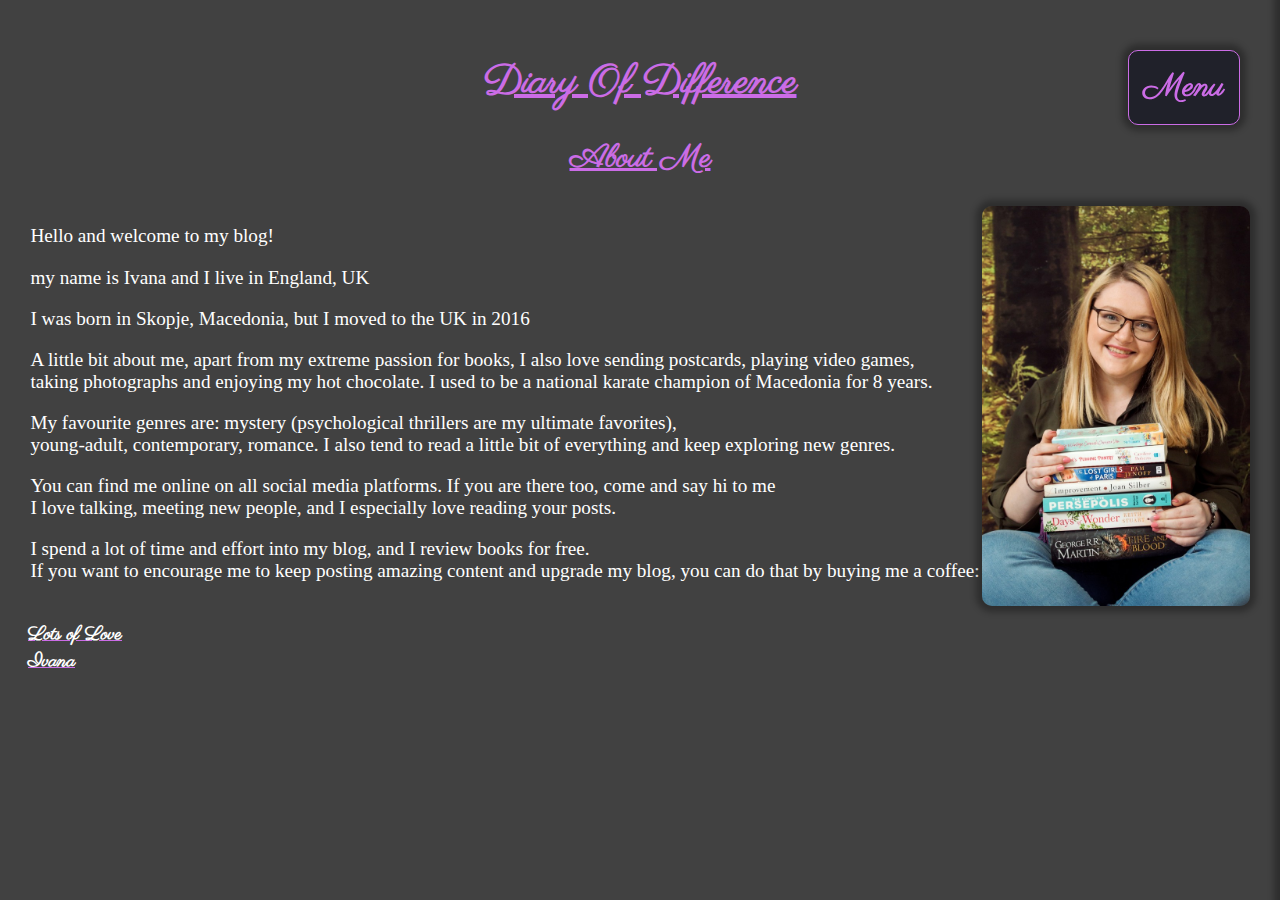
<file: pages/aboutme.html>
<!DOCTYPE html>
<html lang="en">
<head>
    <meta charset="UTF-8">
    <meta http-equiv="X-UA-Compatible" content="IE=edge">
    <meta name="viewport" content="width=device-width, initial-scale=1.0">
    <link rel="stylesheet" type="text/css" href="pagestyles.css">
    <script type="text/javascript" src="../main.js"></script>
    <title>DiaryOfDifference</title>
</head>
<header>
    <div id="mySidenav" class="sidenav">
        <a href="javascript:void(0)" class="closebtn" onclick="closeNav()">&times;</a>
        <a href="../index.html">Home - <img src="../photos/Home.png" alt="img" style="max-width: 20px; max-height: 20px;"></img> </a>
        <a href="aboutme.html">About Me - <img src="../photos/femaleicon.png" alt="img" style="max-width: 20px; max-height: 20px;"></img></a>
        <a href="#">Book Review Policy - <img src="../photos/policy.png" alt="img" style="max-width: 20px; max-height: 20px;"></a>
        <a href="#">Book Reviews - <img src="../photos/book.png" alt="img" style="max-width: 20px; max-height: 20px;"></a>
        <a href="#">Book Tags -  <img src="../photos/tags.png" alt="img" style="max-width: 20px; max-height: 20px;"></a>
        <a href="#">Contact Me -  <img src="../photos/email.png" alt="img" style="max-width: 20px; max-height: 20px;"></a>
        <a href="#">Blog and Bookstagram Tour Services - <img src="../photos/flight.png" alt="img" style="max-width: 20px; max-height: 20px;"></a>
        <a href="#">Join Blog Tours and Instagram Tours - <img src="../photos/insta.png" alt="img" style="max-width: 20px; max-height: 20px;"></a>
   </div>
   <div onclick="openNav()" class="button">Menu</div>
</header>
<body>
<div id="main">
        <a href="../index.html"> <h1>Diary Of Difference</h1></a>
        <a href="aboutme.html"> <h2>About Me</h2></a>
<div class="container"> 
    <div class="Bio">
        <p>Hello and welcome to my blog!</p>
        <p>my name is Ivana and I live in England, UK</p>
        <p> I was born in Skopje, Macedonia, but I moved to the UK in 2016</p>
        <p>A little bit about me, apart from my extreme passion for books,
            I also love sending postcards, playing video games,<br> taking photographs
            and enjoying my hot chocolate.
            I used to be a national karate champion of Macedonia for 8 years.
        </p>
        <p>
            My favourite genres are: mystery (psychological thrillers are my
            ultimate favorites),<br> young-adult, contemporary, romance. 
            I also tend to read a little bit of everything and keep exploring new genres.  
        </p>
        <p>
            You can find me online on all social media platforms. 
            If you are there too, come and say hi to me <br> I love talking,
            meeting new people, and I especially love reading your posts.
        </p>
        <p>
            I spend a lot of time and effort into my blog,
            and I review books for free.<br>
            If you want to encourage me to keep posting amazing content and upgrade my blog,
            you can do that by buying me a coffee:  
        </p>
    </div>
    <div class="Portrait">
            <img src="../photos/Ivana.jpg" alt="Portrait of Ivana">
    </div>    
</div><!--Container closure-->   
<div class="signature"><p>
    Lots of Love <br>Ivana</p>
   </div> 
</div><!--Bottom of Main ID tag-->
</body>
</html>
</file>
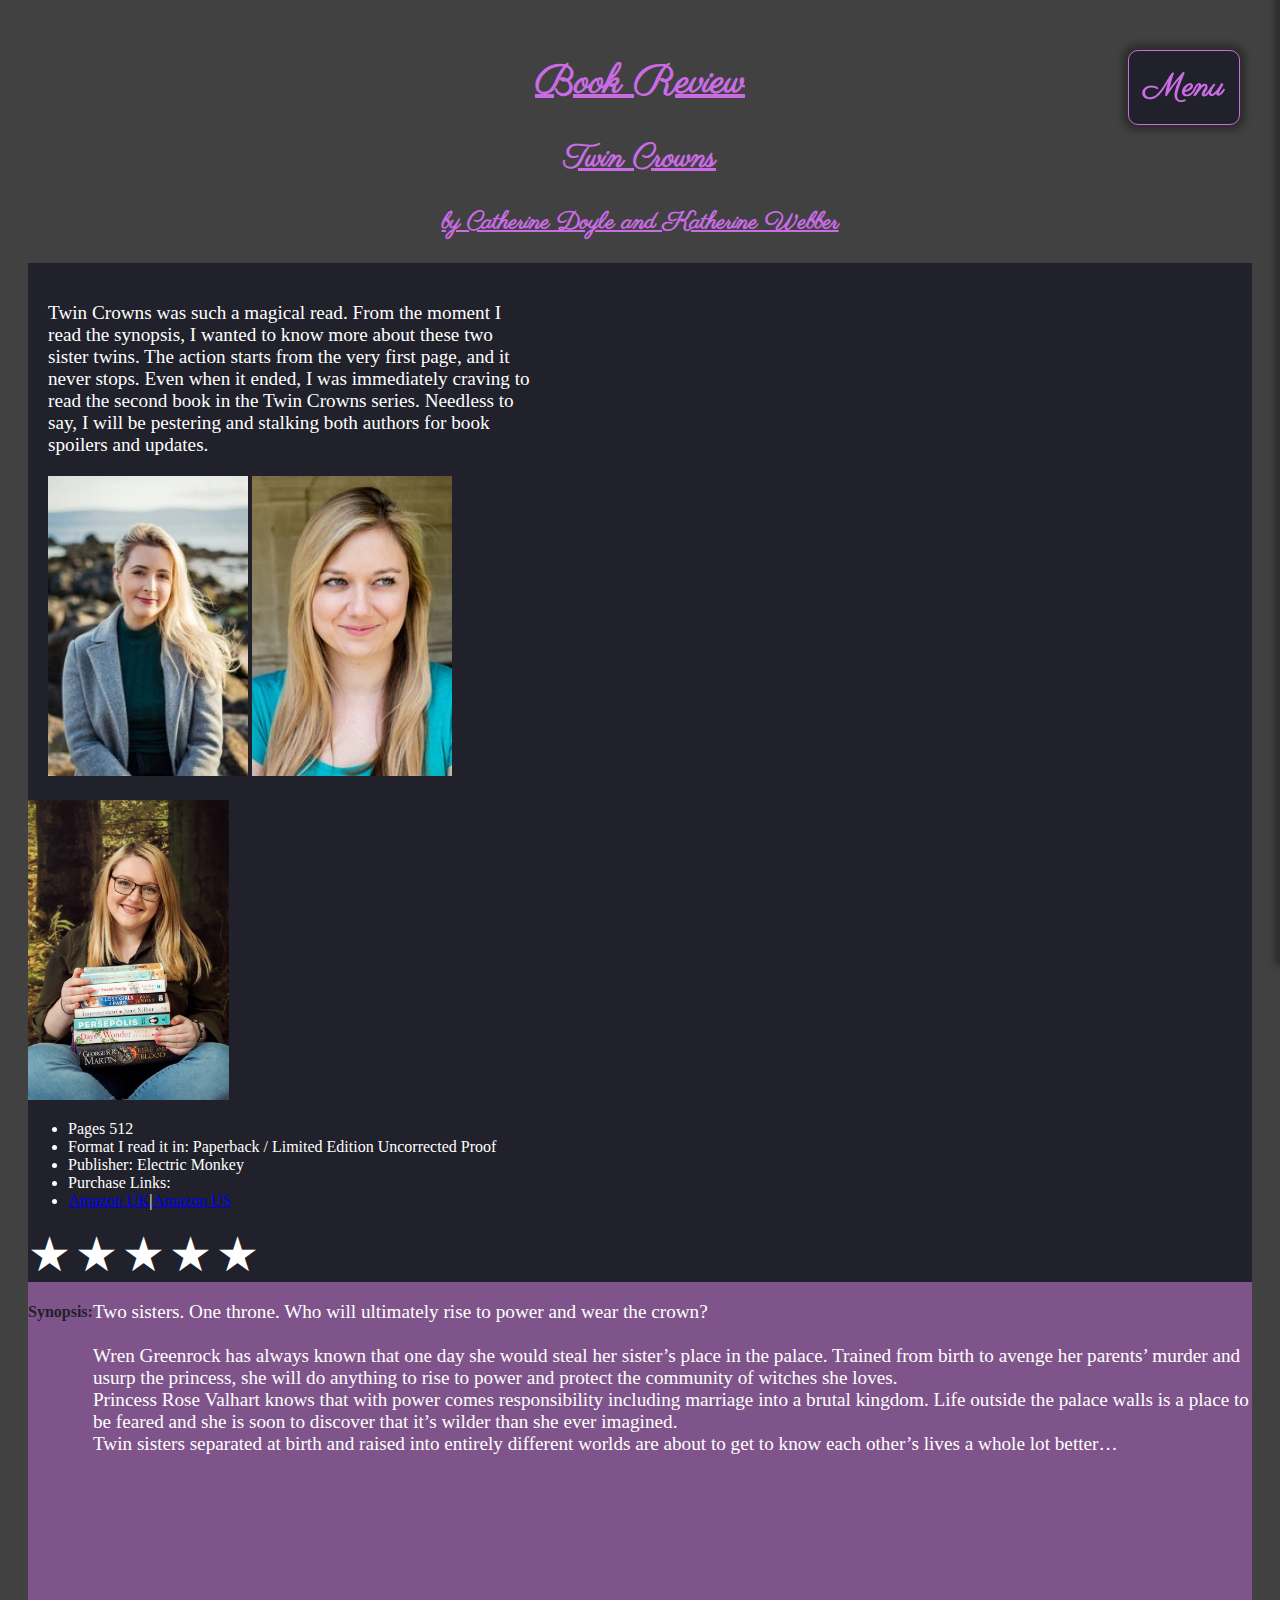
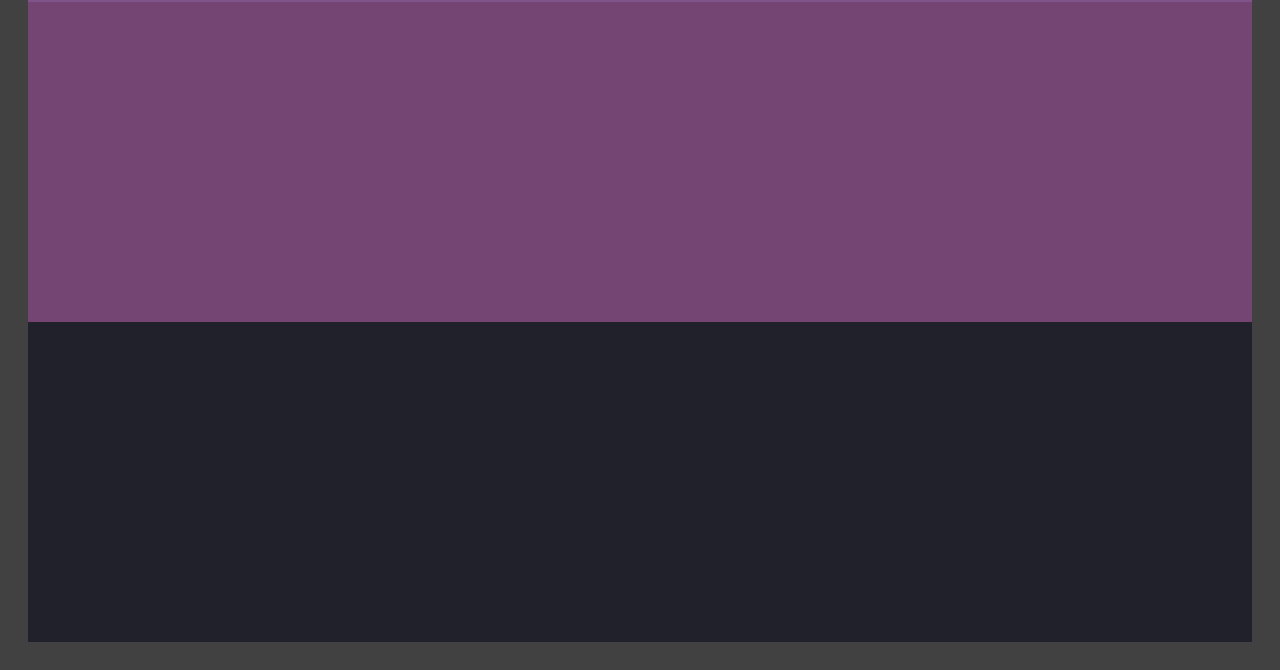
<file: pages/twincrowns.html>
<!DOCTYPE html>
<html lang="en">
<head>
    <meta charset="UTF-8">
    <meta http-equiv="X-UA-Compatible" content="IE=edge">
    <meta name="viewport" content="width=device-width, initial-scale=1.0">
    <link rel="stylesheet" type="text/css" href="./pagestyles.css">
    <script type="text/javascript" src="../main.js"></script>
    <title>DiaryOfDifference</title>
</head>
<header>
    <div id="mySidenav" class="sidenav">
        <a href="javascript:void(0)" class="closebtn" onclick="closeNav()">&times;</a>
        <a href="../index.html">Home - <img src="../photos/Home.png" alt="img" style="max-width: 20px; max-height: 20px;"></img> </a>
        <a href="../pages/aboutme.html">About Me - <img src="../photos/femaleicon.png" alt="img" style="max-width: 20px; max-height: 20px;"></img></a>
        <a href="#">Book Review Policy - <img src="../photos/policy.png" alt="img" style="max-width: 20px; max-height: 20px;"></a>
        <a href="#">Book Reviews - <img src="../photos/book.png" alt="img" style="max-width: 20px; max-height: 20px;"></a>
        <a href="#">Book Tags -  <img src="../photos/tags.png" alt="img" style="max-width: 20px; max-height: 20px;"></a>
        <a href="#">Contact Me -  <img src="../photos/email.png" alt="img" style="max-width: 20px; max-height: 20px;"></a>
        <a href="#">Blog and Bookstagram Tour Services - <img src="../photos/flight.png" alt="img" style="max-width: 20px; max-height: 20px;"></a>
        <a href="#">Join Blog Tours and Instagram Tours - <img src="../photos/insta.png" alt="img" style="max-width: 20px; max-height: 20px;"></a>
   </div>
   <div onclick="openNav()" class="button">Menu</div>
</header>
<body>
<div id="main"><!--main id to wrap all content-->
   <article>
    <h1>Book Review</h1>
    <h2>Twin Crowns</h2>
    <h3>by Catherine Doyle and Katherine Webber</h3>
   </article>  
   
<div class="topsection">

  <div class="topsectionItems">

     <div class="initial-impression-img-auther">
         <p>Twin Crowns was such a magical read.
              From the moment I read the synopsis,
               I wanted to know more about these two sister twins.
                The action starts from the very first page, and it never stops.
                 Even when it ended, I was immediately craving to read the second book in the Twin Crowns
                  series. Needless to say, I will be pestering and stalking both authors
                   for book spoilers and updates.</p>
                   <img src="../photos/catherinedoyle.jpg" alt="Catherine Doyle">
                   <img src="../photos/Katherinewebber.jpg" alt="Katherine Webber">

                </div>
                
               
               
     <div class="ivana-stats-reviewstars">
         <img class="Portrait" src="../photos/Ivana.jpg" alt="Ivana">
         <ul>
             <li>Pages 512</li>
             <li>Format I read it in: Paperback / Limited Edition Uncorrected Proof</li>
             <li>Publisher: Electric Monkey</li>
             <li>Purchase Links:</li>
             <li><a href="#">Amazon UK</a>|<a href="#">Amazon US</a></li>
         </ul>
         <!-- &#9734; for Blank stars -->
         <!-- &#9733; for Filled stars -->
         <span class="rating"> &#9733;</span>
         <span class="rating"> &#9733;</span>
         <span class="rating"> &#9733;</span>
         <span class="rating"> &#9733;</span>
         <span class="rating"> &#9733;</span>
    </div>  
     </div>
</div>
<div class="midsection">
   <div class="synopsis-bookcover">
    <h4><b>Synopsis:</b></h4>
    <p>Two sisters. One throne. Who will ultimately rise to power and wear the crown?<br><br>

        Wren Greenrock has always known that one day she would steal her sister’s place in the palace. Trained from birth to avenge her parents’ murder and usurp the princess, she will do anything to rise to power and protect the community of witches she loves.<br>
        
        Princess Rose Valhart knows that with power comes responsibility including marriage into a brutal kingdom. Life outside the palace walls is a place to be feared and she is soon to discover that it’s wilder than she ever imagined.<br>
        
        Twin sisters separated at birth and raised into entirely different worlds are about to get to know each other’s lives a whole lot better… </p>
   </div>
</div>
<div class="mainsection">
    <div class="insta-main-review">

    </div>
</div> 
<div class="bottomsection">
    <div class="about-auther-socials-support-medals ">

    </div>
</div>
</div><!--main div closure-->
</body>
</html>
</file>
<file: pages/pagestyles.css>
@import url('https://fonts.googleapis.com/css2?family=Parisienne&display=swap');
h1,h2,h3 {
   text-align: center;
   text-decoration: underline;
   font-family:'Parisienne', cursive, sans-serif;
   color:#cb6ce6;
}
h1 {
   font-size: 2.5em;
}

h2 {
   font-size: 2em;
}
h3 {
   font-size: 1.5em;
}
body {
    background-color: #414141;
}
p {
   /* text-align: center;*/
    color: white;
    font-size: larger;
}
.container {
   display:flex;
   justify-content: space-evenly;
}
.bio {
   text-align: left;
}

.signature {
    font-family:'Parisienne', cursive, sans-serif;
    text-decoration:underline;
    text-decoration-color: #cb6ce6;
    font-weight: bolder;
}
.Portrait {
   max-height: 300px;
}
.Portrait img {
    object-fit: fill;
    height:400px;
    width: auto;
    border-radius: 10px;
    box-shadow: 0px 0px 6px 6px rgba(0,0,0,0.3);
}
.sidenav {
    height: 100%; /* 100% Full-height */
    width: 0; /* 0 width - change this with JavaScript */
    position: fixed; /* Stay in place */
    z-index: 1; /* Stay on top */
    top: 0; /* Stay at the top */
    right: 0;
    background-color: #20212a; /* Black*/
    overflow-x: hidden; /* Disable horizontal scroll */
    padding-top: 60px; /* Place content 60px from the top */
    transition: 0.5s; /* 0.5 second transition effect to slide in the sidenav */
    box-shadow:0px 0px 6px 6px rgba(0,0,0,0.3);
   }
  
  /* The navigation menu links */
 .sidenav a {
    padding: 12px 12px;
    text-align: center;
    text-decoration:none;
    font-weight: 800;
    font-size: 25px;
    color: #cb6ce6;
    display: block;
    transition: 0.3s;
    font-family:'Parisienne', cursive, sans-serif;
 }
  
  /* When you mouse over the navigation links, 
  change their color */
.sidenav a:hover {
    color: #f1f1f1;
 }
.button {
     position: fixed;
     padding: 15px 15px;
     border: 1px solid #cb6ce6;
     border-radius: 10px;
     background-color: #20212a;
     color: #cb6ce6;
     font-weight: bolder;
     cursor: pointer; 
     top: 50px;
     right:40px;
     font-size:2em;
     font-family:'Parisienne', cursive, sans-serif;
     box-shadow:0px 0px 6px 6px rgba(0,0,0,0.3);
   }
  /* Position and style the close button 
  (top right corner)
   */
 .sidenav .closebtn {
    position: absolute;
    top: 0;
    left: 25px;
    font-size: 36px;
    margin-Right: 50px;
 }
  
  /* Style page content
   - use this if you want to push the page content to the 
   right
    when you open the side navigation */
 #main {
    transition: margin-Right .5s;
    padding: 20px;
 }
  
  /* On smaller screens, where height is less than 450px,
   change the style of the sidenav
    (less padding and a smaller font size) */
 @media screen and (max-height: 450px) {
    .sidenav {padding-top: 15px;}
    .sidenav a {font-size: 18px;}
 }
/*TOP SECTION*/
 .topsection {
   background-color:#20212a;
   color:white;
   min-height: 20em;
   display:flex;
   }
.topsectionItems{
   
}   
.initial-impression-img-auther {
   color:white;
   padding: 20px;
   max-width: 40%;
}
.initial-impresson-img-auther p{
   max-width: 30%;
}
.ivana-stats-reviewstars {
   color:white;
}
.rating {
   font-size: 300%;

}
 /*End of TOP section */
 /*Second from TOP section "mid"*/
.midsection {
   background-color:#cc6ce672;
   color:#20212a;
   min-height: 20em;
}
.synopsis-bookcover {
   display:flex;
   color:#20212a;
   justify-content: space-evenly;;
} 
 /*End of Top midsection*/
.mainsection {
   background-color:#9e489b8e;
   color:white;
   min-height: 20em;
}
.insta-main-review {
   display:flex;
   justify-content: space-evenly;
   color: white;
}
.bottomsection {
   background-color: #20212a;
   color:#cb6ce6;
   min-height: 20em;
}
.about-auther-socials-support-medals {
   display:flex;
   justify-content: space-evenly;
   color: #cb6ce6;
}
</file>
